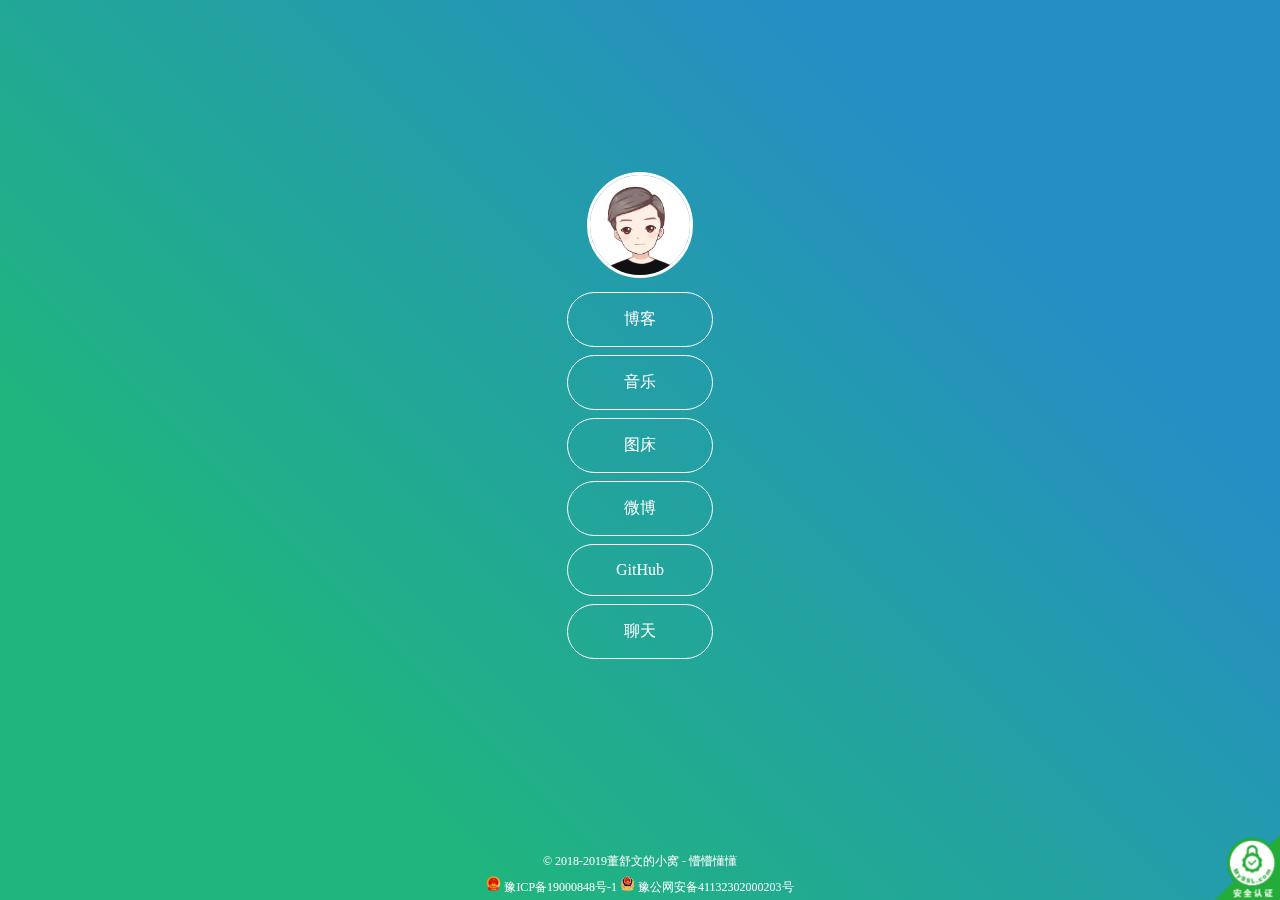
<file: index.html>
<!DOCTYPE html>
<html>
<head>
    <meta charset="UTF-8">
    <title>董舒文的小窝 - 懵懵懂懂</title>
    <meta name="keywords" content="董舒文,董舒文的个人站,博客,学习,生活,免费,工具,代码">
    <meta name="description" content="一个互联网草根站长董舒文的个人站。主要用来分享互联网资讯、教程、学习笔记、感悟以及记录博主的一些生活琐事等。">
  	<link rel="stylesheet" type="text/css" href="style.css">
    <link href="images/favicon.ico" rel="icon" sizes="32x32"/>
    <link href="images/favicon.ico" rel="icon" sizes="192x192"/>
  	<!--<meta http-equiv="refresh" content="3;url=https://www.dongmore.com" />-->
    <meta name="viewport" content="width=device-width, maximum-scale=1, initial-scale=1"/>
</head>
<body>
<main class="container">
    <div class="content">
        <div class="logo">
            <img src="images/logo.jpg" title="董舒文的个人站"/>
        </div>
        <div class="links">
            <a href="https://dongmore.com">博客</a>
            <a href="https://www.onebai.cn/" target="_blank">音乐</a>
            <a href="https://www.cattu.cn/" target="_blank">图床</a>
            <a href="https://www.weibo.com/u/6364027182" target="_blank">微博</a>
            <a href="https://github.com/daituer/" target="_blank">GitHub</a>
            <a href="http://wpa.qq.com/msgrd?v=3&uin=83152695&site=qq&menu=yes" target="_blank">聊天</a>
        </div>
    </div>
</main>
<footer>
    <p>© 2018-2019<a href="https://dongmore.com" target="_blank">董舒文的小窝 - 懵懵懂懂</a></p>
    <p><img src="images/guohui.png" width="15px" height="15px">
      <a rel="nofollow" target="_blank" href="http://www.beian.miit.gov.cn/">豫ICP备19000848号-1</a>
	  <img src="images/beian.png" width="15px" height="15px">
      <a rel="nofollow" target="_blank" href="http://www.beian.gov.cn/portal/registerSystemInfo?recordcode=41132302000203">豫公网安备41132302000203号</a></p>
</footer>
<script>
function stop(){
return false;
}
document.oncontextmenu=stop;
</script>
<div id="cc-myssl-id" style="position: fixed;right: 0;bottom: 0;width: 65px;height: 65px;z-index: 99;">
    <a href="https://www.biuao.com/"><img src="images/myssl-id.png" alt="" style="width:100%;height:100%"></a>
</div>
</body>
</html>
</file>
<file: style.css>
html, body, main{
            height: 100%;
        }

        body{
            margin: 0;
            user-select: none;
            font: lighter 16px "微软雅黑";
        }
        body:before{
            content: '';
            z-index: -1;
            width: 3000px;
            height: 3000px;
            display: block;
            position: fixed;
            top: calc(50% - 1500px);
            left: calc(50% - 1500px);
            animation: bg-rotate 20s infinite linear;
            background: linear-gradient(45deg, #20b57d 40%, #258ec5 60%);
        }

        @keyframes bg-rotate {
            0%{ transform: rotate(0) }
            100%{ transform: rotate(360deg) }
        }

        a{
            text-decoration: none;
        }

        main{
            display: table;
            margin: 0 auto;
        }

        .content{
            padding-top: 5px;
            padding-bottom: 75px;
            text-align: center;
            display: table-cell;
            vertical-align: middle;
        }

        .logo{
            margin-bottom: 10px;
        }
        .logo img{
            height: auto;
            max-width: 100px;
            border-radius: 100%;
            border: 3px solid #fff;
            transition: transform 0.3s;
        }
        .logo img:hover{
            transform: scale(1.1, 1.1) rotate(1turn);
        }

        .links{
            max-width: 300px;
        }
        .links a{
            color: #fff;
            display: block;
            min-width: 80px;
            padding: 1em 2em;
            text-align: center;
            margin-bottom: 0.5em;
            border-radius: 100px;
            border: #fff 1px solid;
            transition: background 0.3s, color 0.3s, opacity 0.3s, transform 0.3s;
        }
        .links a:hover{
            color: #258ec5;
            background: #fff;
            transform: scale(1.1, 1.1);
        }
        .links a:active{
            opacity: 0.7;
            transform: scale(0.9, 0.9);
        }
        .links a:last-child{
            margin-bottom: 0;
        }

        footer{
            left: 0;
            right: 0;
            bottom: 0;
            color: #fff;
            position: fixed;
            text-align: center;
          	font-size:12px;
        }
        footer a{
            color: inherit;
        }
        footer p{
          margin: 2px;
          padding: 2px;
        }
</file>
